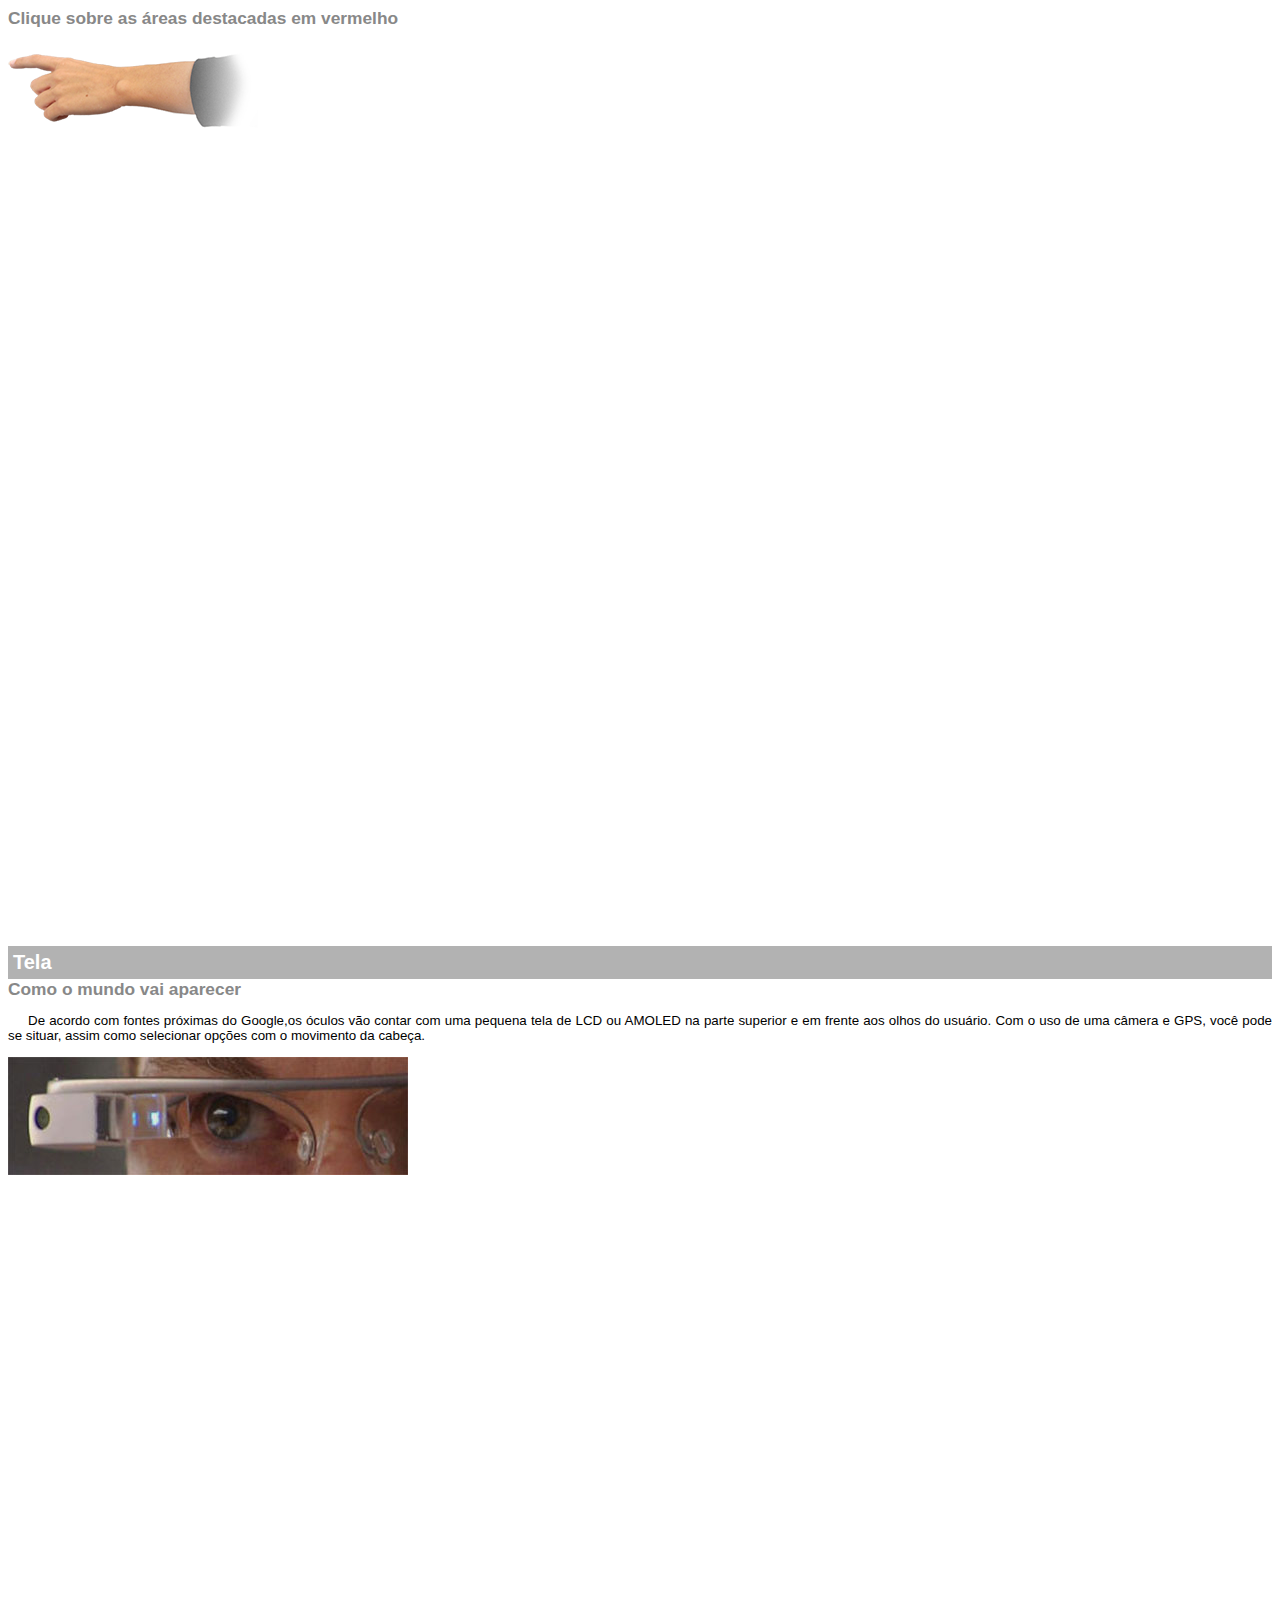
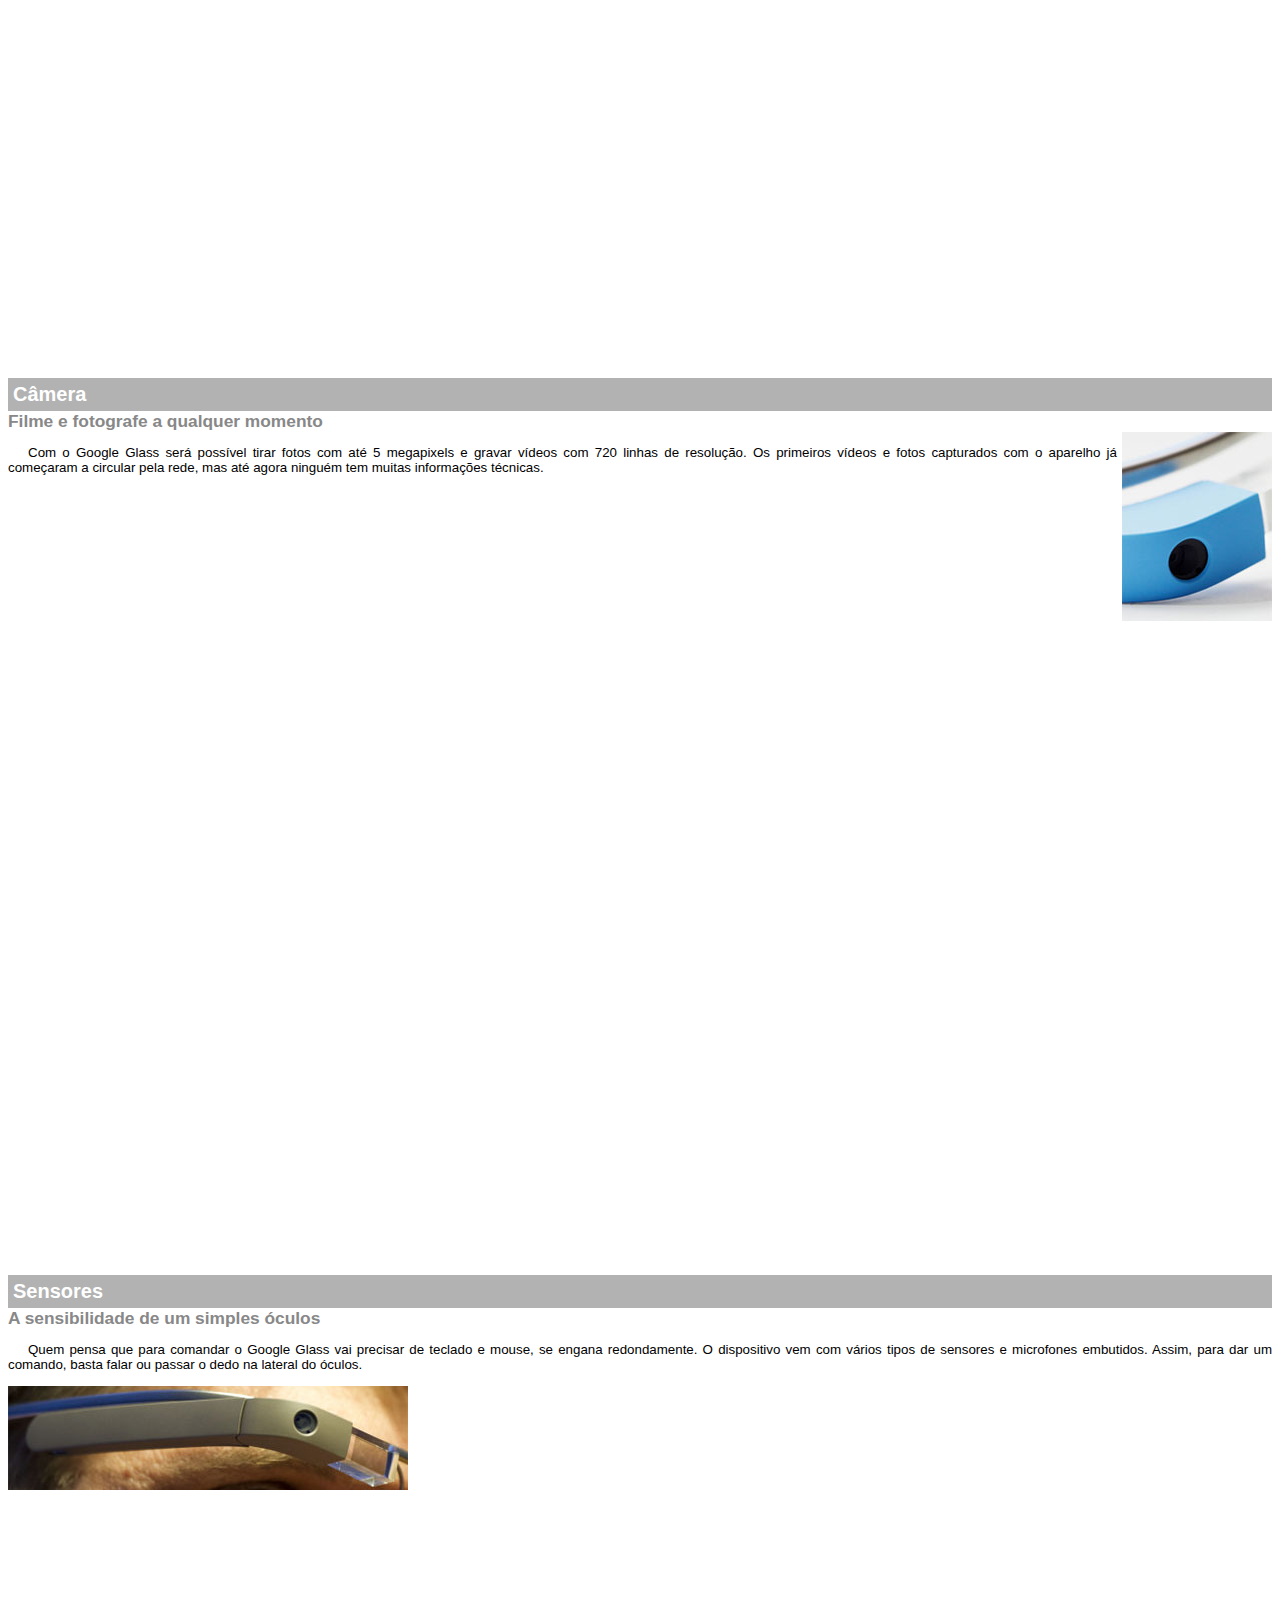
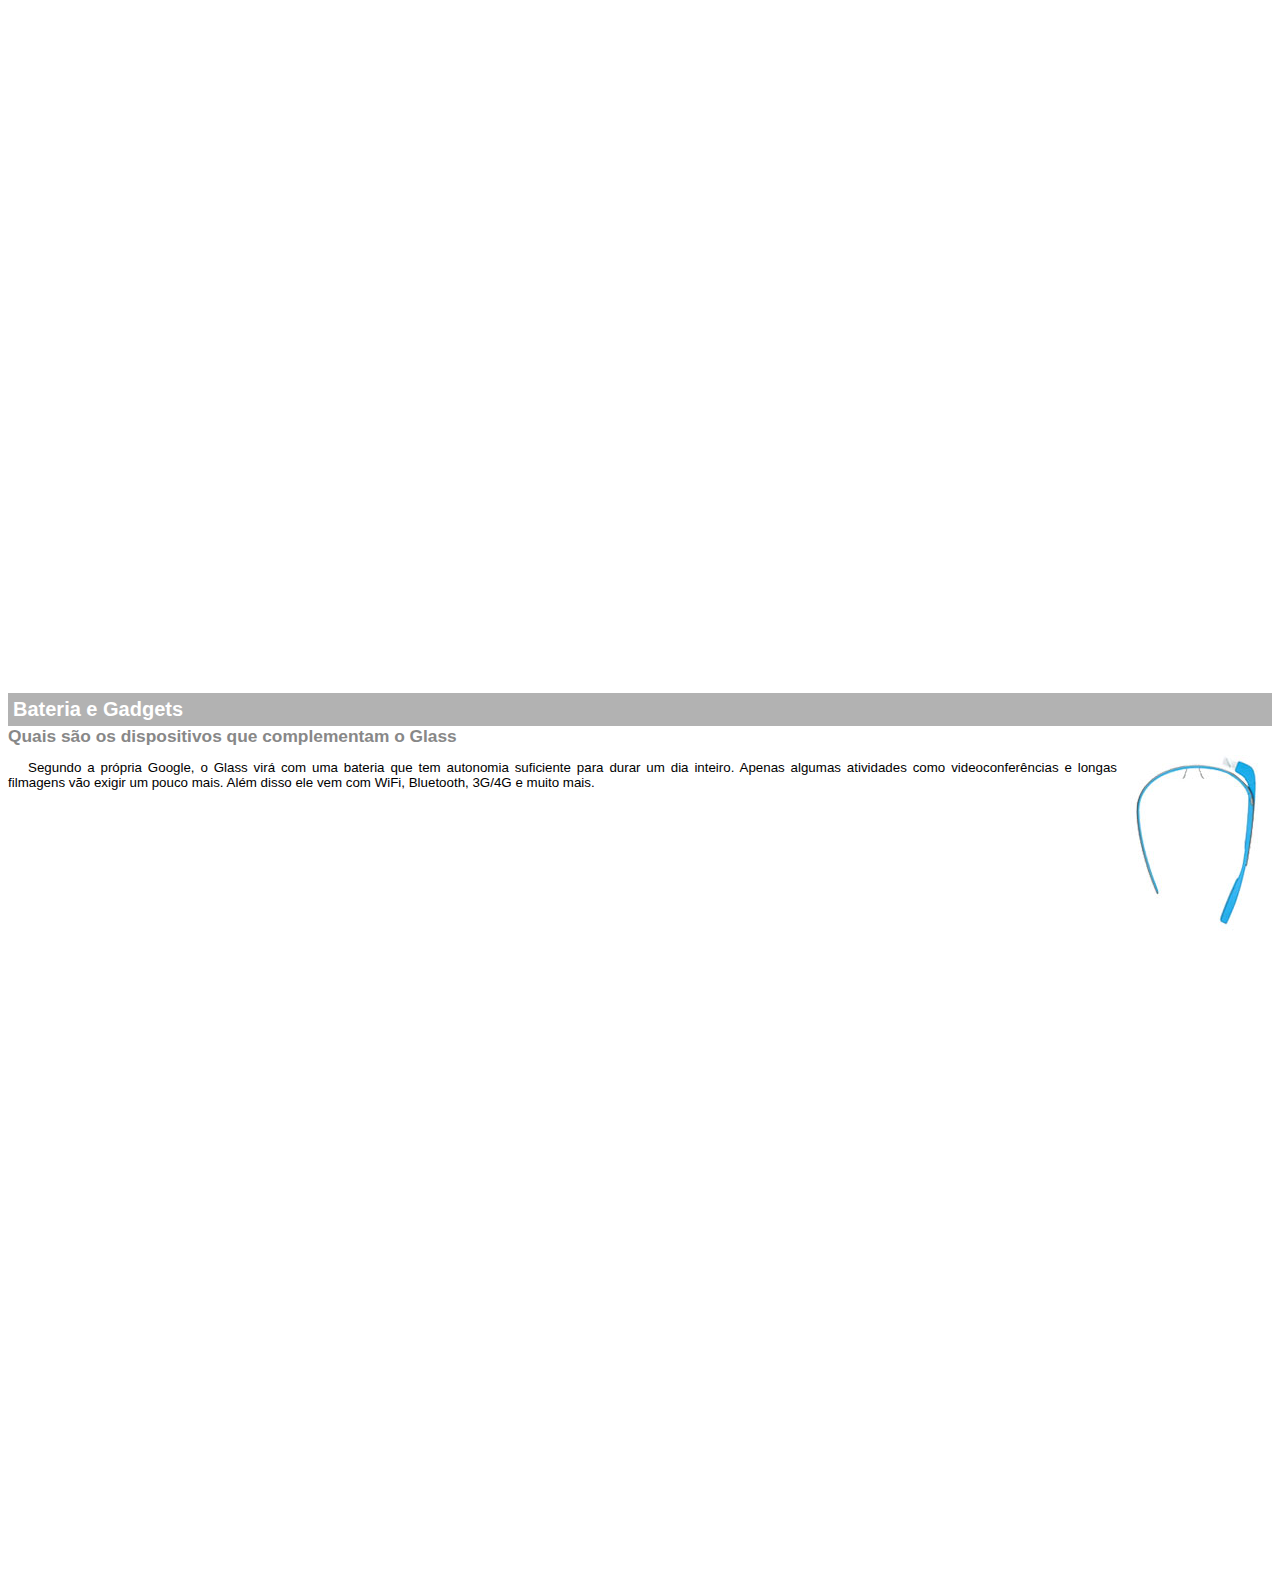
<file: Curso html5/google-glass.html>
<!DOCTYPE html>

<html> 
 <head>    
    <meta charset = "utf-8"/>
    <title>informações sobre Goggle Glass </title>
    <style> 
        body {
          font-family: arial,sans-serif;
          font-size: 10pt;
          overflow-x: hidden;
        }
        ::-webkit-scrollbar {
    display: none;
}
       
        
        p {
            text-align: justify;
            text-indent: 20px;
        }

        article h1 {
            font-size: 15pt;
            color: #ffffff;
            background-color: rgba(0, 0, 0,.3);
            padding: 5px;
            margin: 0px;
        }

        article h2 {
            font-size: 13pt;
            color: #888888;
            margin: 0px;
        }
        article {
            margin-bottom: 800px;
        }

        img.img-dir {
            display: block;
            float: right;
            margin-left: 5px;
        }

        
    </style>
</head>
<body> 
    

<article id= "topo">
    <header>
    <h2>Clique sobre as áreas destacadas em vermelho</h2>       
    </header>
<img src="_imagens/mao.png" alt="Mão apontando para a esquerda">
</article>

<article id= "tela">
<header>
    <h1>Tela</h1>
<h2>Como o mundo vai aparecer</h2>
</header>

<p>De acordo com fontes próximas do Google,os óculos vão contar com uma pequena tela de 
LCD ou AMOLED na parte superior e em frente aos olhos do usuário. 
Com o uso de uma câmera e GPS, você pode se situar, assim como selecionar opções com o movimento da cabeça.</p>

<img src= "_imagens/det-tela.jpg" alt="tela do Google Glass">
</article>

<article id= "camera">
    <header>
    <h1>Câmera</h1>
<h2>Filme e fotografe a qualquer momento</h2>
</header>

<img src="_imagens/det-camera.jpg" class="img-dir" alt="Cãmera do Google Glass">

<p>Com o Google Glass será possível tirar fotos com até 5 megapixels e gravar vídeos com 720 linhas de resolução. 
Os primeiros vídeos e fotos capturados com o aparelho já começaram a circular pela rede, 
mas até agora ninguém tem muitas informações técnicas.</p>
</article>

<article id="Sensores">
    <header> 
    <h1>Sensores</h1>
<h2>A sensibilidade de um simples óculos</h2>
</header>
<p>Quem pensa que para comandar o Google Glass vai precisar de teclado e mouse, se engana redondamente. 
O dispositivo vem com vários tipos de sensores e microfones embutidos. 
Assim, para dar um comando, basta falar ou passar o dedo na lateral do óculos.</p>

<img src="_imagens/det-touch.jpg" alt="sensores do Google Glass">
</article>

<article id="gadgets">
    <header>
    <h1>Bateria e Gadgets</h1>
<h2>Quais são os dispositivos que complementam o Glass</h2>
</header>

<img src="_imagens/det-bateria.jpg" class="img-dir" alt="Bateria e Gadgets do Google Glass">
<p>Segundo a própria Google, o Glass virá com uma bateria 
que tem autonomia suficiente para durar um dia inteiro. 
Apenas algumas atividades como videoconferências e longas filmagens vão exigir um pouco 
mais. Além disso ele vem com WiFi, Bluetooth, 3G/4G e muito mais.</p>
</article>
</body>
</html>
</file>
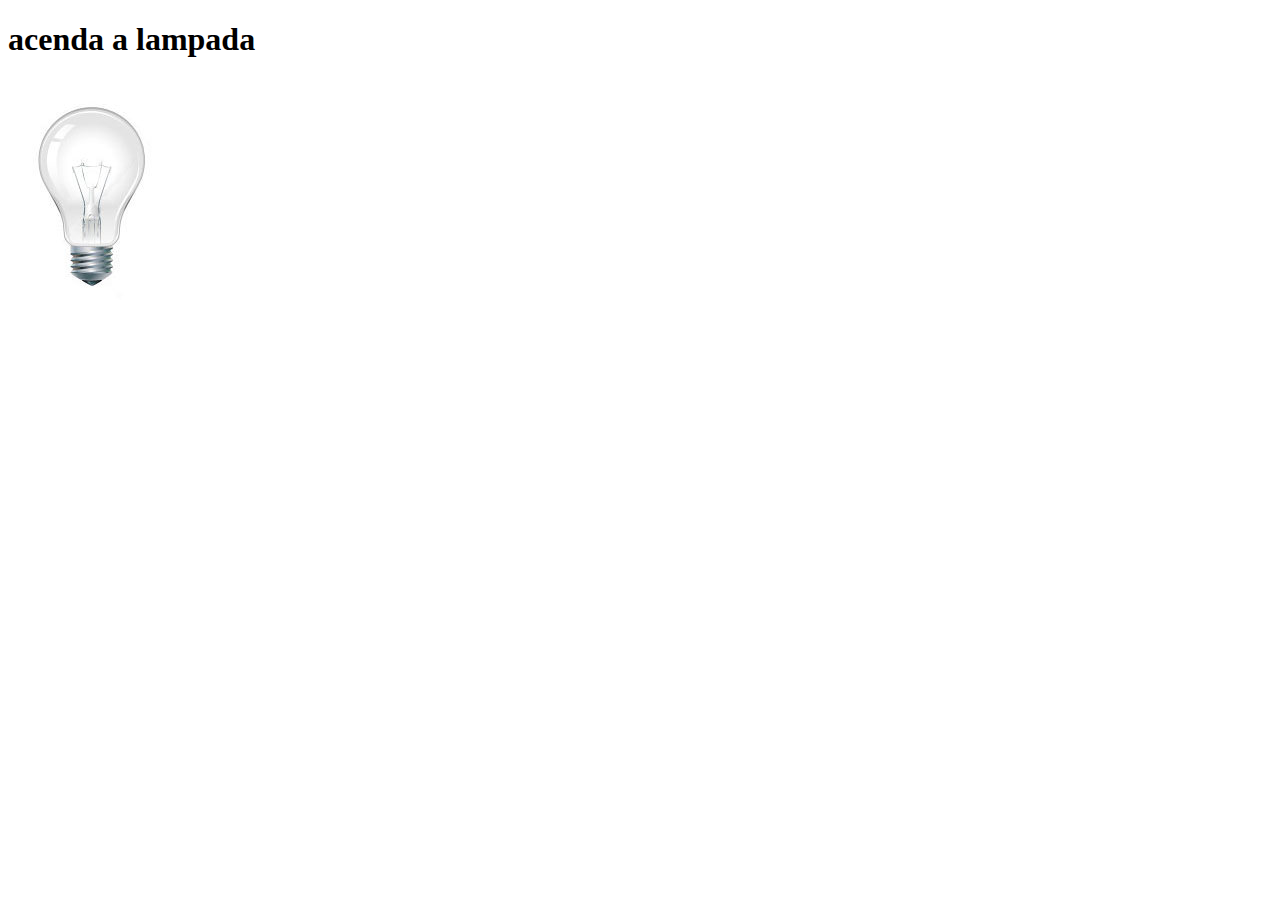
<file: Curso html5/testejs01.html>
<!DOCTYPE html>
<html>
<head>
    <meta charset ="utf-8"/>
    <title>teste javaS</title>
    <script>
        function acendeLampada() {
            document.getElementById("luz").src = "_imagens/lampada-acesa.jpg";
        }
        function apagaLampada() {
            document.getElementById("luz").src = "_imagens/lampada-apagada.jpg";
        }
        function quebraLampada() {
            document.getElementById("luz").src = "_imagens/lampada-quebrada.jpg";
        }
    </script>
</head>
<body>
    <h1>acenda a lampada</h1>

    <img src="_imagens/lampada-apagada.jpg" id ="luz" onmousemove="acendeLampada()" onmouseout= "apagaLampada()"
    onclick="quebraLampada()"/>
    
</body>
</html>
</file>
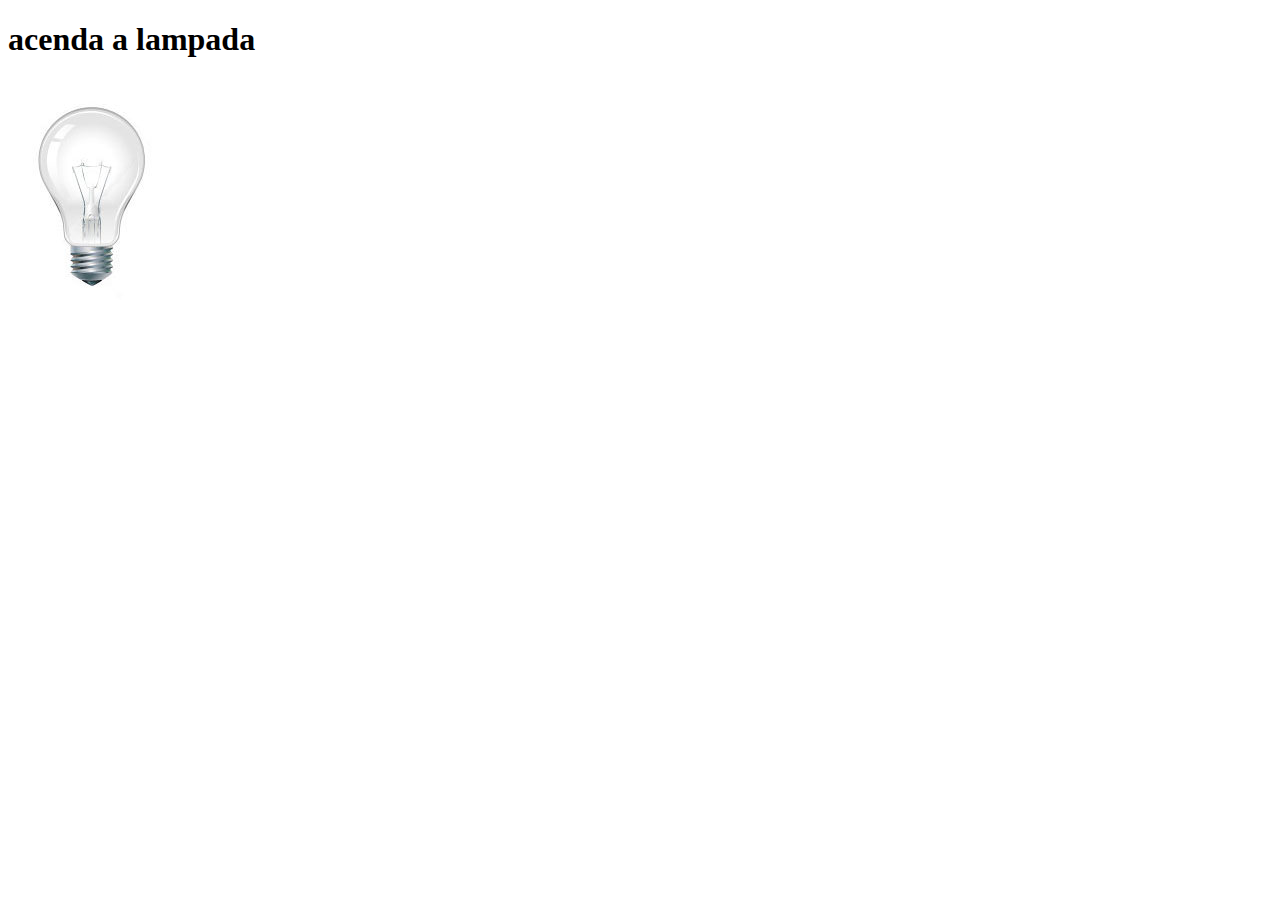
<file: Curso html5/testes02.html>
<!DOCTYPE html>
<html>
<head>
    <meta charset ="utf-8"/>
    <title>teste javaS 2</title>
    <script>
        var quebrada = false;
        function  mudaLampada(tipo) {
            
            if(!quebrada) { 
            document.getElementById("luz").src = "_imagens/" +  tipo + ".jpg";
            if (tipo == 'lampada-quebrada') {
                quebrada = true;
            }
        }

        }
        
</script>
</head>
<body>
    <h1>acenda a lampada</h1>

    <img src="_imagens/lampada-apagada.jpg" id ="luz" onmousemove= "mudaLampada('lampada-acesa')" onmouseout= "mudaLampada('Lampada-apagada')"
    onclick="mudaLampada('lampada-quebrada')"/>
    
</body>
</html>
</file>
